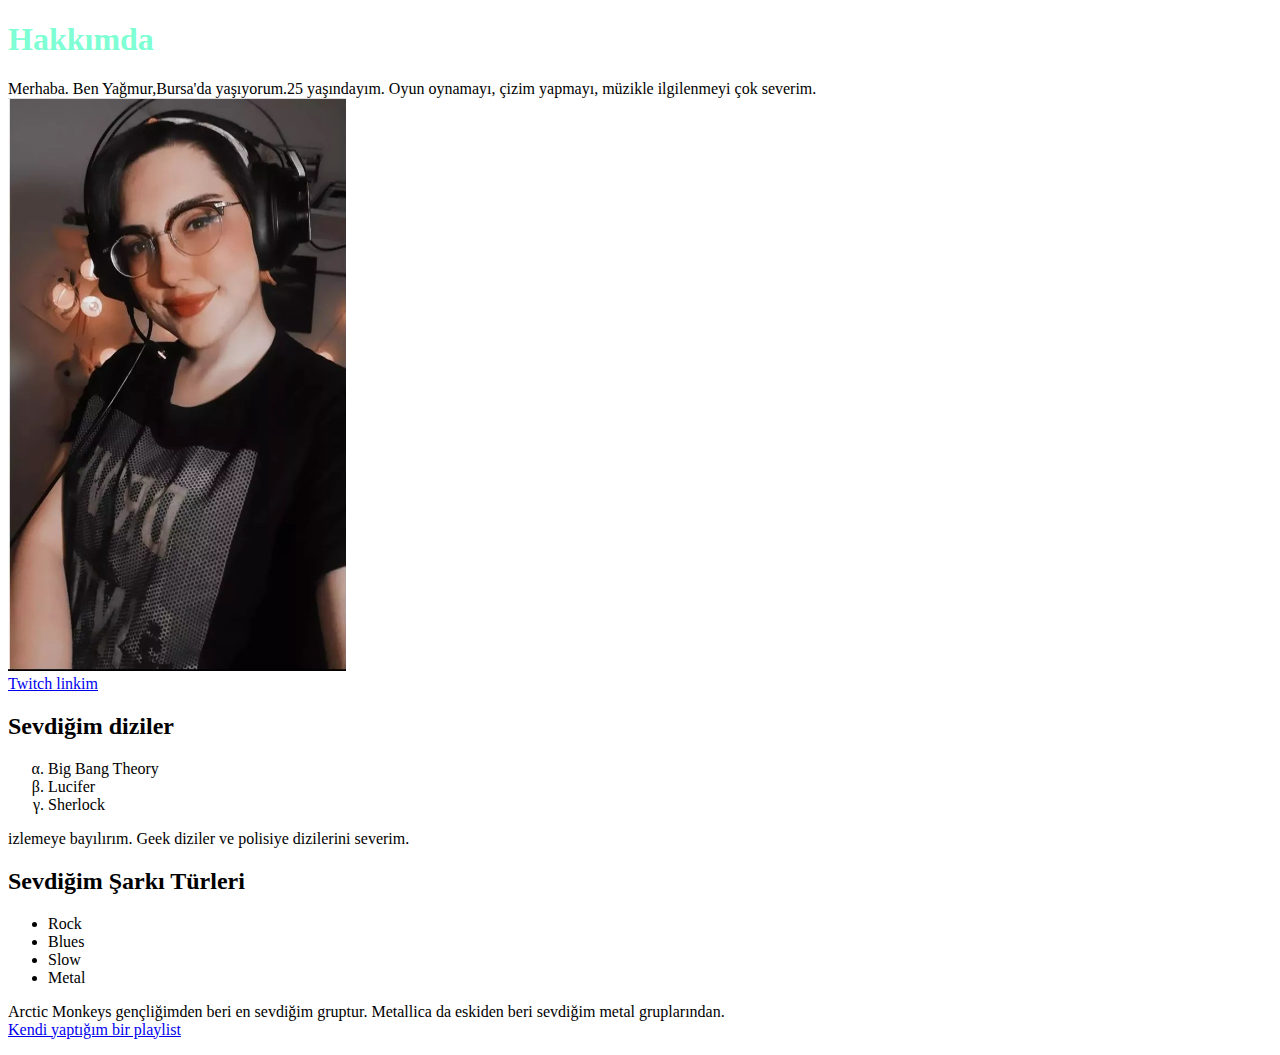
<file: index.html>
<!DOCTYPE html>
<html lang="en">
<head>
    <meta charset="UTF-8">
    <meta http-equiv="X-UA-Compatible" content="IE=edge">
    <meta name="viewport" content="width=device-width, initial-scale=1.0">
    <title>Yağmur Şahin</title>
    <style>

        h1{color: aquamarine;}

</style>
</head>
<body>
<h1> Hakkımda </h1>
<p> Merhaba. Ben Yağmur,Bursa'da yaşıyorum.25 yaşındayım. Oyun oynamayı, çizim yapmayı, müzikle ilgilenmeyi çok severim. 
    <br>
    <img src="pp.png" alt="Profil Fotoğrafım" title="Profilim"/>
    <br>
<a href="https://www.twitch.tv/yukkirain"> Twitch linkim </a>
</p>
<h2> Sevdiğim diziler </h2>
<p> 
    <ul style="list-style-type:lower-greek;">
        <li>Big Bang Theory</li>
        <li>Lucifer</li>
        <li>Sherlock</li>
    </ul>
    izlemeye bayılırım. Geek diziler ve polisiye dizilerini severim.
<h2> Sevdiğim Şarkı Türleri </h2>
<ul style="list-style-type;circle">
    <li>Rock</li>
    <li> Blues</li>
    <li>Slow</li>
    <li>Metal</li>
</ul>
<p> Arctic Monkeys gençliğimden beri en sevdiğim gruptur. Metallica da eskiden beri sevdiğim metal gruplarından. 
    <br>
    <a href="https://open.spotify.com/playlist/4Qm82nFGF0ckC2li5Amj3m?si=c8948a9ba15e44ed">Kendi yaptığım bir playlist </a>
</p>

</body>
</html>
</file>
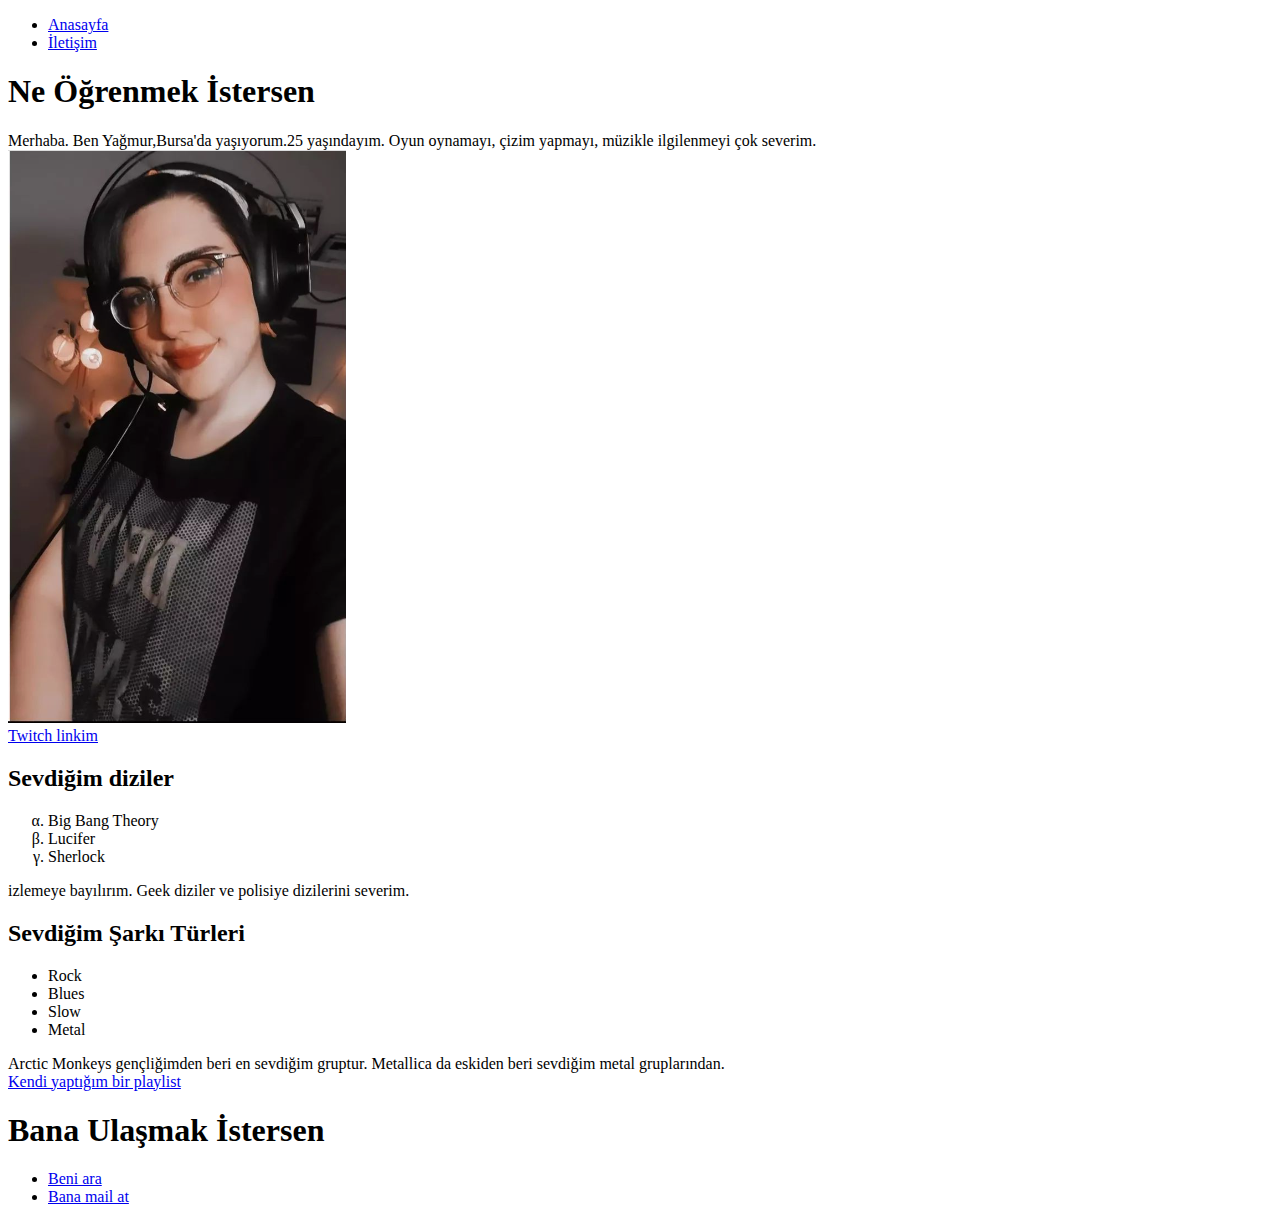
<file: anasayfa.html>
<!DOCTYPE html>
<html lang="en">
<head>
    <meta charset="UTF-8">
    <meta http-equiv="X-UA-Compatible" content="IE=edge">
    <meta name="viewport" content="width=device-width, initial-scale=1.0">
    <title>Anasayfa | Lilith </title>
</head>
<body>
    <div>
    <ul>
        <li>
        <a href="anasayfa.html" target="_blank"> Anasayfa </a>
        </li>
        <li>
        <a href="iletisim.html" target="_blank"> İletişim</a>
        </li>
    </ul>
    </div>
    <div>
    <header>
        <h1>Ne Öğrenmek İstersen</h1>
    </header>
        <p> Merhaba. Ben Yağmur,Bursa'da yaşıyorum.25 yaşındayım. Oyun oynamayı, çizim yapmayı, müzikle ilgilenmeyi çok severim. 
            <br>
            <img src="pp.png" alt="Profil Fotoğrafım" title="Profilim"/>
            <br>
        <a href="https://www.twitch.tv/yukkirain" target="_blank"> Twitch linkim </a>
        </p>
        <h2> Sevdiğim diziler </h2>
        <p> 
            <ul style="list-style-type:lower-greek;">
                <li>Big Bang Theory</li>
                <li>Lucifer</li>
                <li>Sherlock</li>
            </ul>
            izlemeye bayılırım. Geek diziler ve polisiye dizilerini severim.
        <h2> Sevdiğim Şarkı Türleri </h2>
        <ul style="list-style-type;circle">
            <li>Rock</li>
            <li> Blues</li>
            <li>Slow</li>
            <li>Metal</li>
        </ul>
        <p> Arctic Monkeys gençliğimden beri en sevdiğim gruptur. Metallica da eskiden beri sevdiğim metal gruplarından. 
            <br>
            <a href="https://open.spotify.com/playlist/4Qm82nFGF0ckC2li5Amj3m?si=c8948a9ba15e44ed" target="_blank"> Kendi yaptığım bir playlist </a>
        </div>
        <div>
    <h1> Bana Ulaşmak İstersen</h1>
    <ul>
        <li>
            <a href="tel:05545621534"> Beni ara</a>
        </li>
        <li>
            <a href="mailto:yagmursahin134@gmail.com"> Bana mail at </a>
        </li>
    </ul>
        </div>
</body>
</html>
</file>
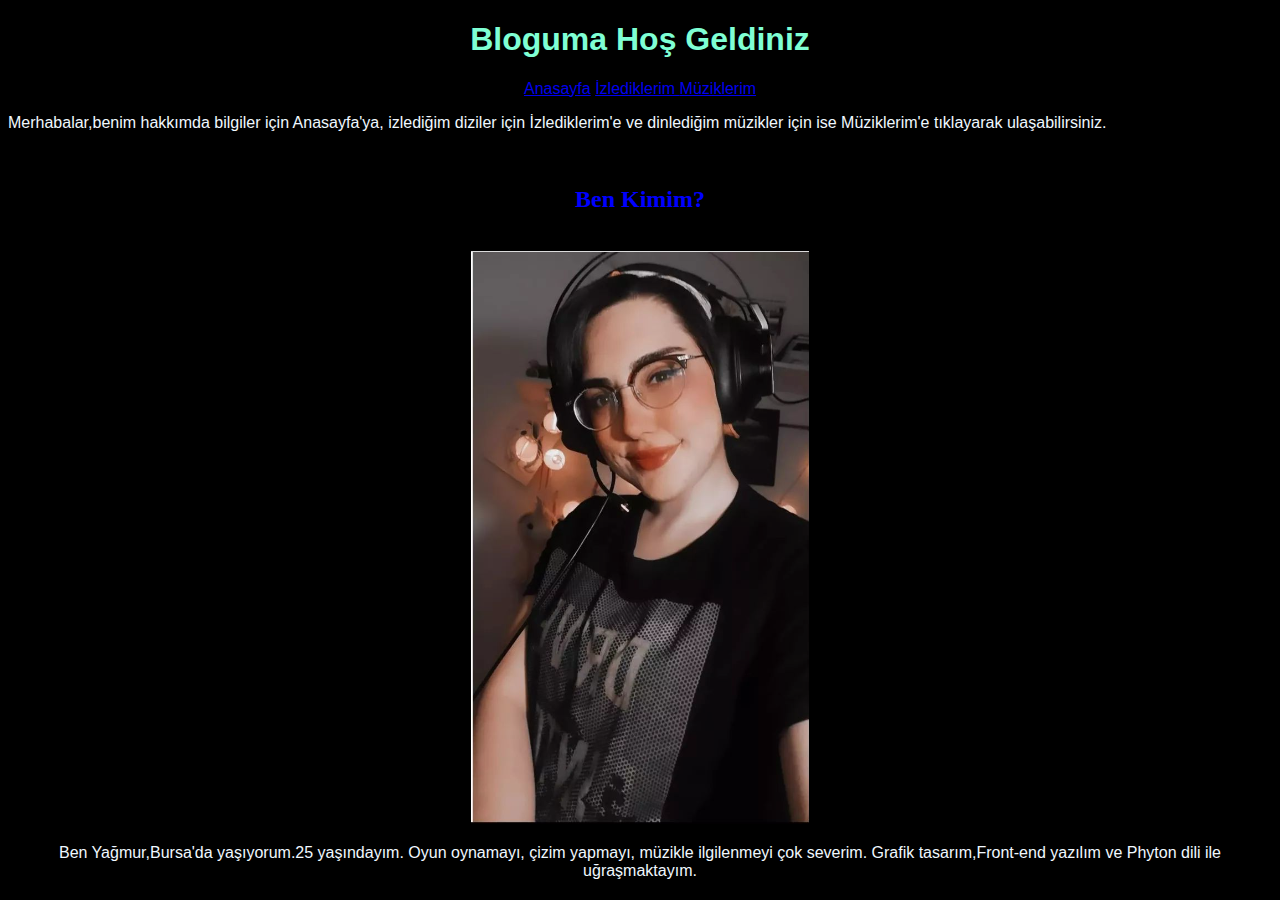
<file: bloganasayfa.html>
<!DOCTYPE html>
<html lang="tr">
<head>
    <meta charset="UTF-8">
    <meta http-equiv="X-UA-Compatible" content="IE=edge">
    <meta name="viewport" content="width=device-width, initial-scale=1.0">
    <title> Lilith Blog | Anasayfa </title> 
    <link rel="stylesheet" type="text/css"href="bloganasayfa.css"/>
</head>
<body>
    <h1><center>Bloguma Hoş Geldiniz </center></h1>
<div>
    <center>
        <a href="bloganasayfa.html">Anasayfa</a> 
        <a href="izlediklerim.html"> İzlediklerim </a>
        <a href="Müzik.html"> Müziklerim </a>
    </center>
</div>
<p>
    Merhabalar,benim hakkımda bilgiler için Anasayfa'ya,    izlediğim diziler için İzlediklerim'e ve dinlediğim müzikler için ise Müziklerim'e tıklayarak ulaşabilirsiniz.
</p>
<br>
<h2> <center> Ben Kimim? </center> </h2>
<br>
<center><img src="pp.png" alt="Profil Fotoğrafım" title="Profilim"/></center>
<div>
<p> 
   <center> Ben Yağmur,Bursa'da yaşıyorum.25 yaşındayım. Oyun oynamayı, çizim yapmayı, müzikle ilgilenmeyi çok severim.
    Grafik tasarım,Front-end yazılım ve Phyton dili ile uğraşmaktayım.
   </center>
</div>
</p>
</body>
</html>
</file>
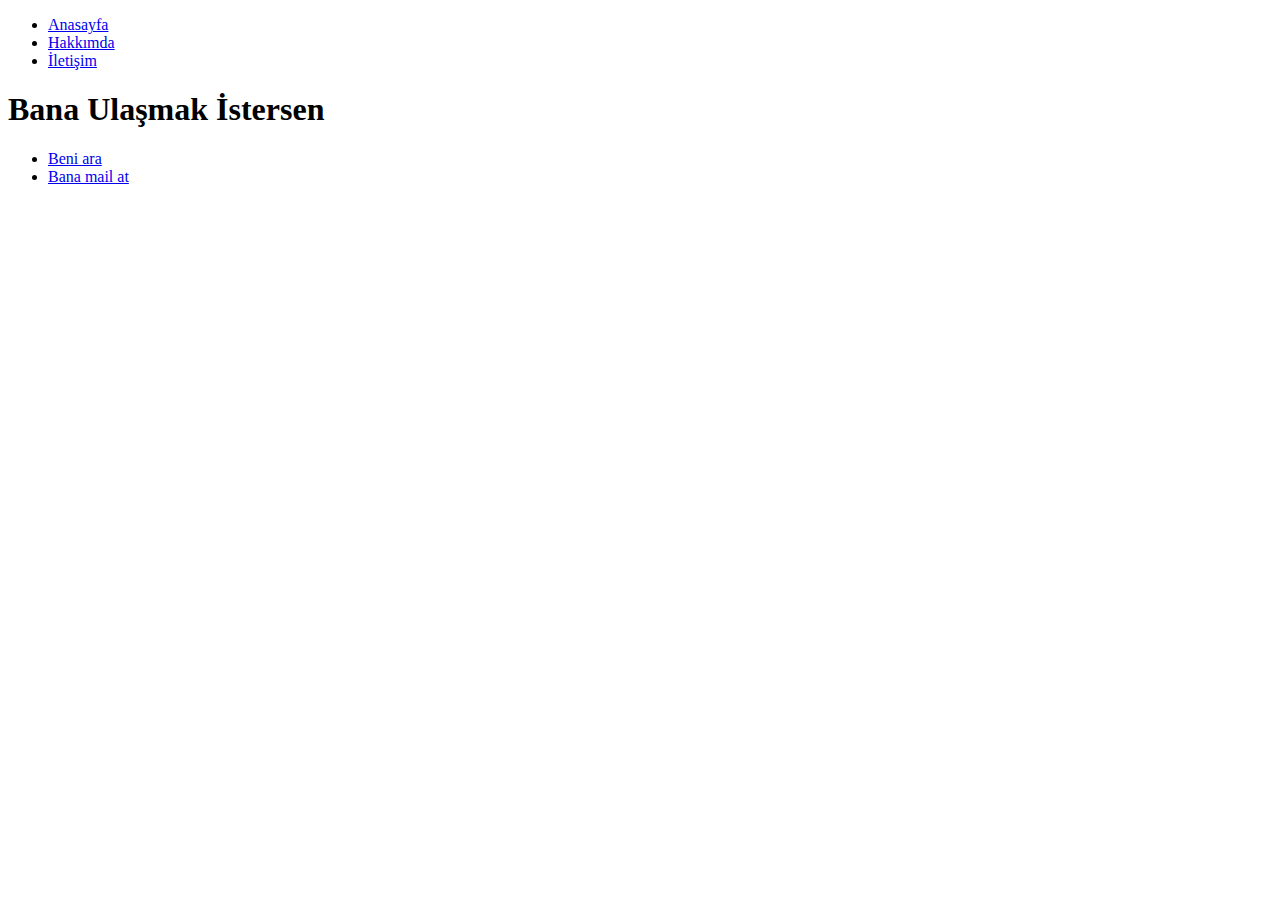
<file: iletisim.html>
<!DOCTYPE html>
<html lang="en">
<head>
    <meta charset="UTF-8">
    <meta http-equiv="X-UA-Compatible" content="IE=edge">
    <meta name="viewport" content="width=device-width, initial-scale=1.0">
    <title> İletişim | Lilith </title>
</head>
<body>
    <ul>
        <li>
        <a href="anasayfa.html" target="_blank"> Anasayfa </a>
        </li>
        <li>
        <a href="hakkimda.html" target="_blank"> Hakkımda</a>
        </li>
        <li>
        <a href="iletisim.html" target="_blank"> İletişim</a>
        </li>
    </ul>
    <div>
        <h1>Bana Ulaşmak İstersen</h1>
        <ul>
            <li>
                <a href="tel:05545621534"> Beni ara</a>
            </li>
            <li>
                <a href="mailto:yagmursahin134@gmail.com"> Bana mail at </a>
            </li>
        </ul>
            </div>
</body>
</html>
</file>
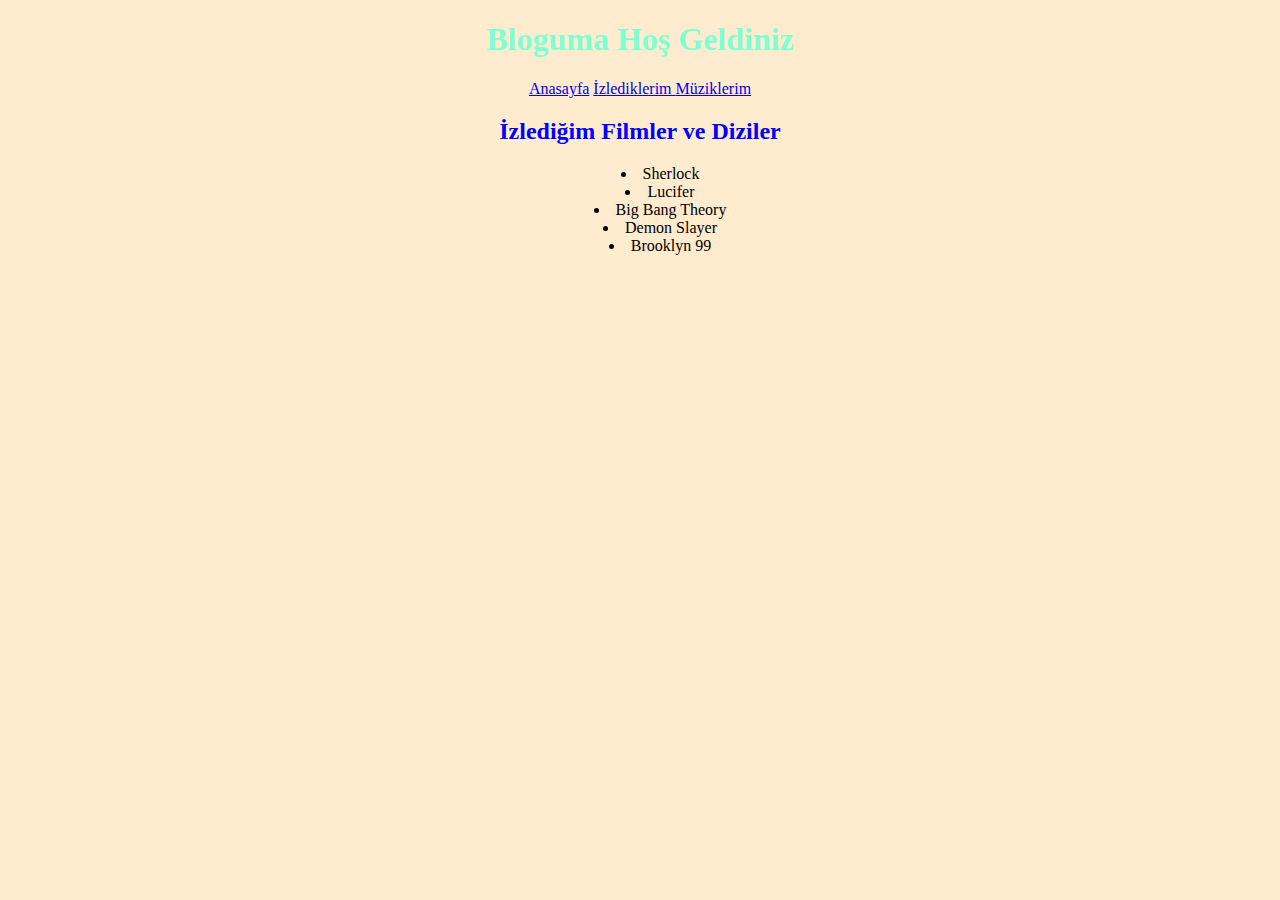
<file: izlediklerim.html>
<!DOCTYPE html>
<html lang="tr">
<head>
    <meta charset="UTF-8">
    <meta http-equiv="X-UA-Compatible" content="IE=edge">
    <meta name="viewport" content="width=device-width, initial-scale=1.0">
    <title> Lilith Blog | Anasayfa </title> 
    <link rel="stylesheet" type="text/css"href="izlediklerim.css"/>
</head>
<body>
    <h1><center>Bloguma Hoş Geldiniz </center></h1>
    <center><a href="bloganasayfa.html">Anasayfa</a> <a href="izlediklerim.html"> İzlediklerim </a> <a href="Müzik.html"> Müziklerim </a></center>

<center><h2>İzlediğim Filmler ve Diziler </h2></center>
<div>
    <center>
    <ul>
        <li>Sherlock</li>
        <li>Lucifer</li>
        <li>Big Bang Theory</li>
        <li>Demon Slayer</li>
        <li>Brooklyn 99 </li>
    </ul>
    </center>
</div>
</body>
</html>
</file>
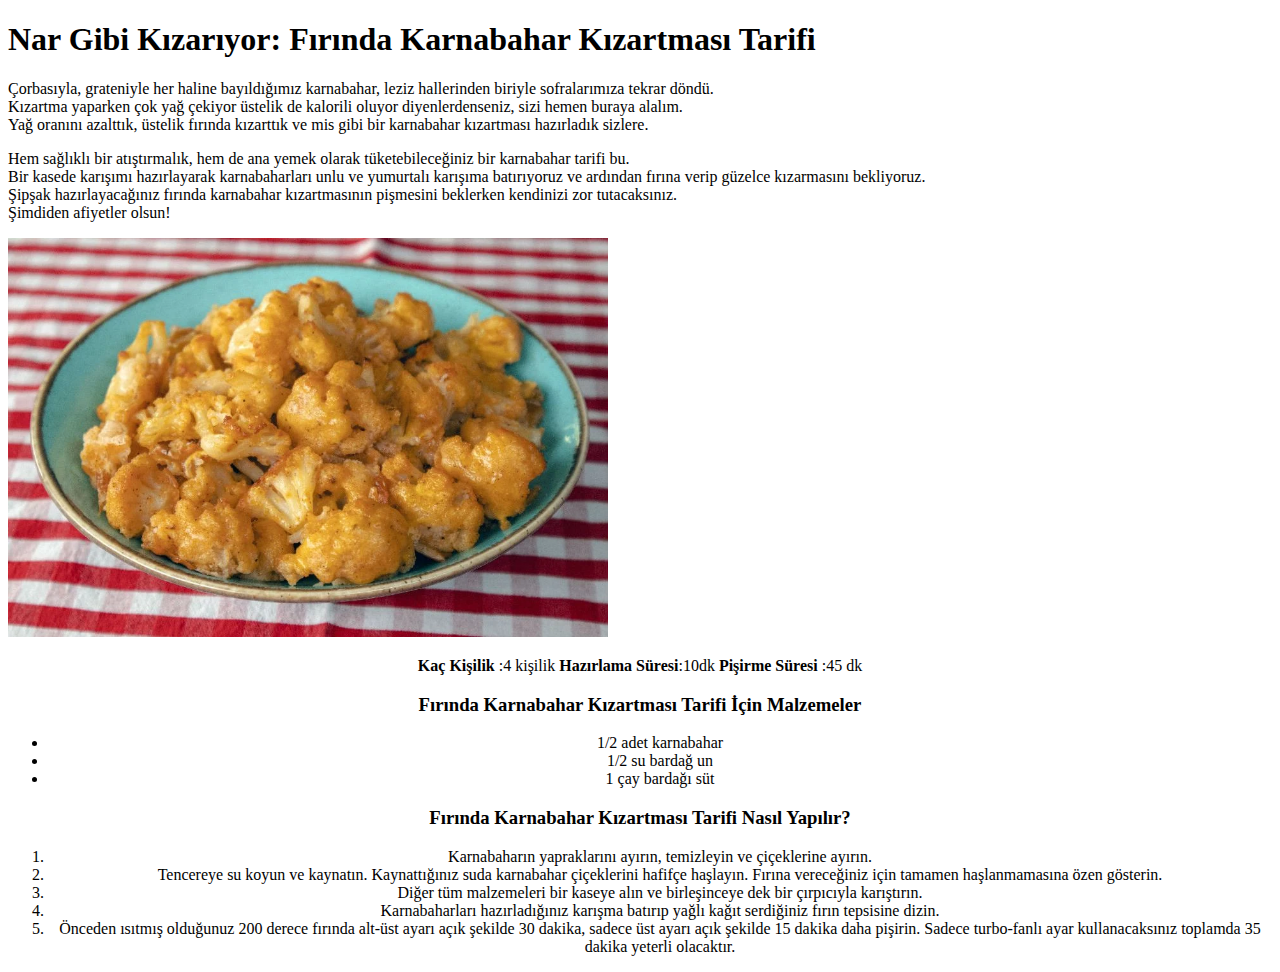
<file: karnabahar.html>
<!DOCTYPE html>
<html lang="en">
<head>
    <meta charset="UTF-8">
    <meta http-equiv="X-UA-Compatible" content="IE=edge">
    <meta name="viewport" content="width=device-width, initial-scale=1.0">
    <title>Fırında Karnabahar</title>
</head>
<body>
    <h1>Nar Gibi Kızarıyor: Fırında Karnabahar Kızartması Tarifi</h1>
    <p>
        Çorbasıyla, grateniyle her haline bayıldığımız karnabahar, leziz hallerinden biriyle sofralarımıza tekrar döndü. 
        <br>
        Kızartma yaparken çok yağ çekiyor üstelik de kalorili oluyor diyenlerdenseniz, sizi hemen buraya alalım. 
        <br>
        Yağ oranını azalttık, üstelik fırında kızarttık ve mis gibi bir karnabahar kızartması hazırladık sizlere.
    </p>
    <p>Hem sağlıklı bir atıştırmalık, hem de ana yemek olarak tüketebileceğiniz bir karnabahar tarifi bu. 
        <br>
        Bir kasede karışımı hazırlayarak karnabaharları unlu ve yumurtalı karışıma batırıyoruz ve ardından fırına verip güzelce kızarmasını bekliyoruz.
        <br>
         Şipşak hazırlayacağınız fırında karnabahar kızartmasının pişmesini beklerken kendinizi zor tutacaksınız.
         <br>
          Şimdiden afiyetler olsun!
    </p>
    <img width="600", src="karnabahar.png">
    <p> <center> <b>Kaç Kişilik </b>:4 kişilik <b>Hazırlama Süresi</b>:10dk <b>Pişirme Süresi </b>:45 dk </center> </p>
    </p>
    <div>
    <h3><center>Fırında Karnabahar Kızartması Tarifi İçin Malzemeler </center> </h3>
    <p>
        <center>
        <ul>
            <li>1/2 adet karnabahar</li>
            <li>1/2 su bardağ un</li>
            <li>1 çay bardağı süt </li>
        </ul>
    </center>
    </p>
    </div>
    <div>
        <h3><center>Fırında Karnabahar Kızartması Tarifi Nasıl Yapılır? </center></h3>
        <center>
        <ol>
        
            <li>Karnabaharın yapraklarını ayırın, temizleyin ve çiçeklerine ayırın.</li>
            <li>Tencereye su koyun ve kaynatın. Kaynattığınız suda karnabahar çiçeklerini hafifçe haşlayın. Fırına vereceğiniz için tamamen haşlanmamasına özen gösterin.</li>
            <li>Diğer tüm malzemeleri bir kaseye alın ve birleşinceye dek bir çırpıcıyla karıştırın.</li>
            <li>Karnabaharları hazırladığınız karışma batırıp yağlı kağıt serdiğiniz fırın tepsisine dizin.</li>
            <li>Önceden ısıtmış olduğunuz 200 derece fırında alt-üst ayarı açık şekilde 30 dakika, sadece üst ayarı açık şekilde 15 dakika daha pişirin. Sadece turbo-fanlı ayar kullanacaksınız toplamda 35 dakika yeterli olacaktır.</li>
        
        </ol>
    </center>
    </div>
</body>
</html>
</file>
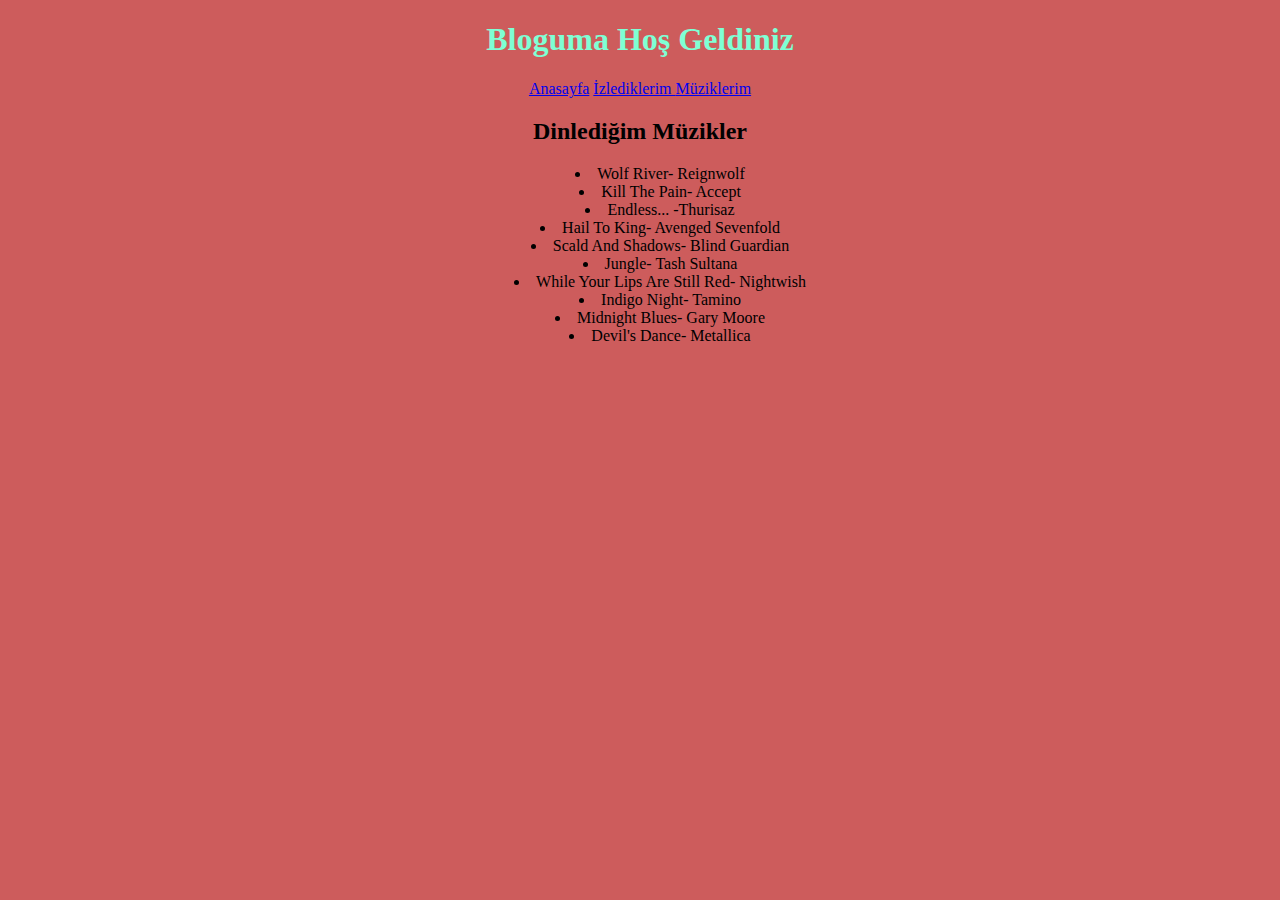
<file: Müzik.html>
<!DOCTYPE html>
<html lang="tr">
<head>
    <meta charset="UTF-8">
    <meta http-equiv="X-UA-Compatible" content="IE=edge">
    <meta name="viewport" content="width=device-width, initial-scale=1.0">
    <title> Lilith Blog | Anasayfa </title> 
    <link rel="stylesheet" type="text/css"href="Müzik.css"/>
</head>
<body>
    <h1><center>Bloguma Hoş Geldiniz </center></h1>
    <center>
        <a href="bloganasayfa.html">Anasayfa</a> <a href="izlediklerim.html"> İzlediklerim </a> <a href="Müzik.html"> Müziklerim </a>
    </center>
    <h2><center> Dinlediğim Müzikler </center></h2>
<div>
    <center>
    <ul>
        <li>Wolf River- Reignwolf</li>
        <li>Kill The Pain- Accept</li>
        <li>Endless... -Thurisaz</li>
        <li>Hail To King- Avenged Sevenfold</li>
        <li>Scald And Shadows- Blind Guardian</li>
        <li>Jungle- Tash Sultana</li>
        <li>While Your Lips Are Still Red- Nightwish</li>
        <li>Indigo Night- Tamino</li>
        <li>Midnight Blues- Gary Moore</li>
        <li>Devil's Dance- Metallica</li>
    </ul>
</center>
</div>
</body>
</html>
</file>
<file: bloganasayfa.css>
body{
    background-color:black
}
h1{
    color:aquamarine
}
h1{
    font-family: 'Gill Sans', 'Gill Sans MT', Calibri, 'Trebuchet MS', sans-serif;
}
p{
    color: aliceblue;
    font-family: 'Lucida Sans', 'Lucida Sans Regular', 'Lucida Grande', 'Lucida Sans Unicode', Geneva, Verdana, sans-serif;
}
h2{
    color: blue;
}
div{
    color: aliceblue;
    font-family: 'Lucida Sans', 'Lucida Sans Regular', 'Lucida Grande', 'Lucida Sans Unicode', Geneva, Verdana, sans-serif;
    font-size: medium;
}
</file>
<file: izlediklerim.css>
body{
    background-color: blanchedalmond;
}
h1{
    color: aquamarine;
}
h2{
    color: blue;
}
div{
    list-style-position: inside;
}
</file>
<file: Müzik.css>
body{
    background-color:indianred;
}
h1{
    color: aquamarine;
}
div{
    list-style-position: inside;
}
</file>
